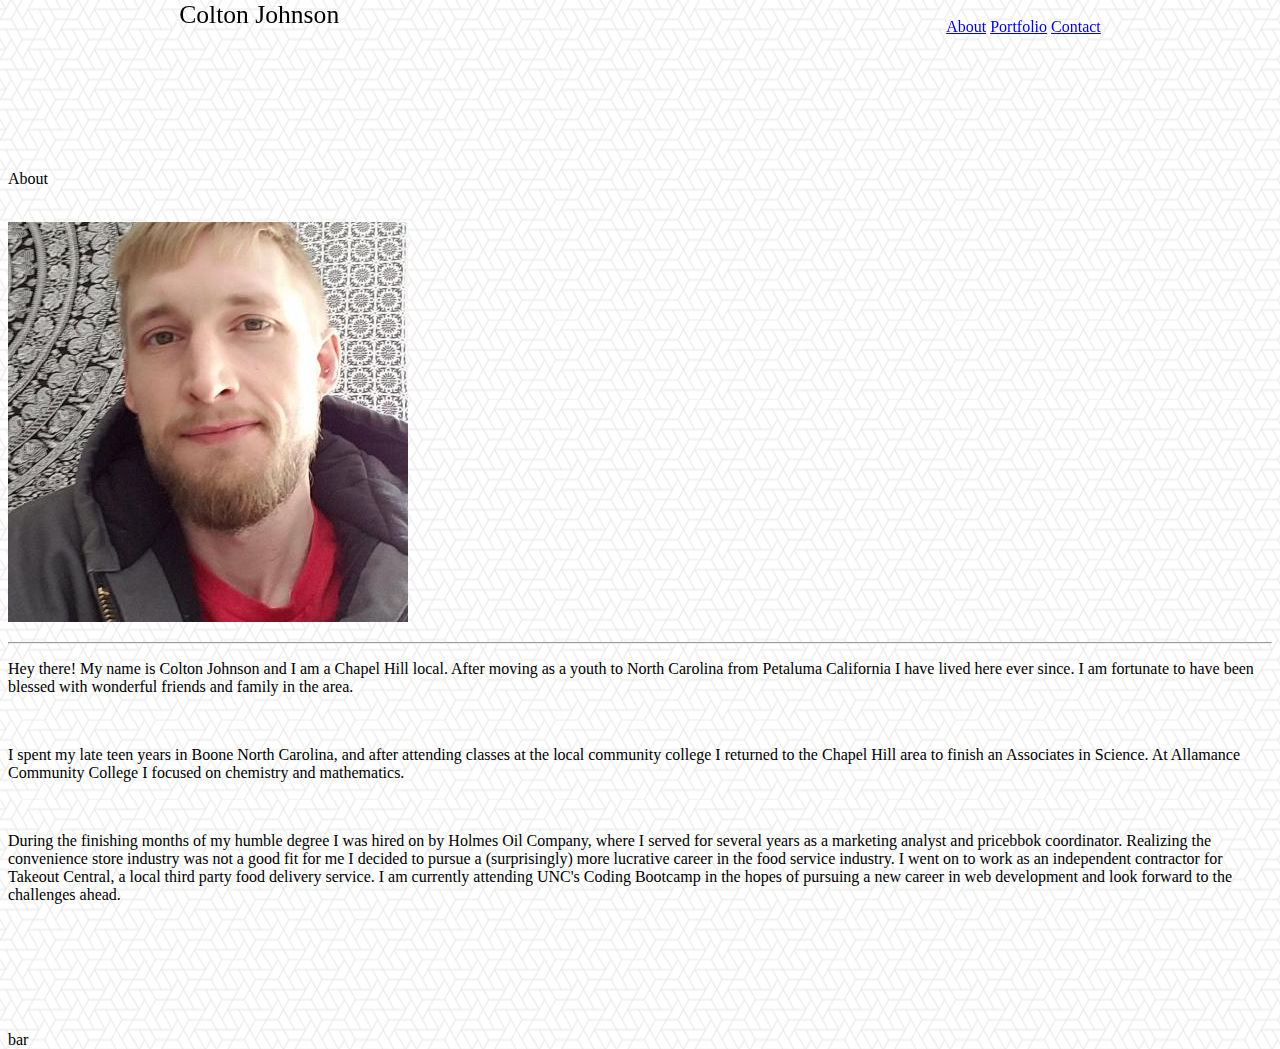
<file: index.html>
<!DOCTYPE html>
<html>
<head>
    <meta charset="utf-8" />
    <meta name="viewport" content="width=device-width, initial-scale=1, shrink-to-fit=no">
    <title>Bootstrap Portfolio</title>
    <link rel="stylesheet" href="https://stackpath.bootstrapcdn.com/bootstrap/4.1.3/css/bootstrap.min.css" integrity="sha384-MCw98/SFnGE8fJT3GXwEOngsV7Zt27NXFoaoApmYm81iuXoPkFOJwJ8ERdknLPMO" crossorigin="anonymous">
    <link rel="stylesheet" href="css/style.css"/>
</head>
<body class="container">
    <div class="row">
        <nav class="navbar-fixed justify-content-between fixed-top navbar-dark bg-white navbar-toggler-left border border-dark text-muted" style="height: 10%;">
        <div class="col-1"></div>
        <div class="h3 p-3 bg-info text-white text-center align-bottom col-xs-3 mx-auto float-sm-left" style="font-size:2vw; top: 0%; width: 20%; left: 14%; height: 10%; position: fixed;">Colton Johnson</div>
            <div class="col-5"></div>
            <div class="col-xm-3 justify-content-between mx-auto" style="position: fixed; right: 14%; top: 2%;">
                <a class="navbar-brand text-muted justify-content-between" href="index.html">About</a>
                <a class="navbar-brand text-muted justify-content-between" href="portfolio.html">Portfolio</a>
                <a class="navbar-brand text-muted justify-content-between" href="contact.html">Contact</a>
            </div>
            <div class="col-1"></div>
        </nav>
    </div>
    <br>
    <br>
    <div class="jumbotron border border-dark bg-white" style= "margin-top: 10%; margin-bottom: 10%;">
        <div class="row">
            <div class="col-xs-4 col-sm-4 col-md-4">
                <div class="h1 text-info">About</div>
            </div>
            <div class="col-xs-4 col-sm-4 col-md-4"></div>
            <div class="col-xs-4 col-sm-4 col-md-4"></div>
        <div class="border-top w-100"></div>
        <br>
        <div class="row">
            <div class="col-xs-4 col-sm-4 col-md-4">
                <p class="lead"><img class="img-thumbnail img-fluid float-sm-left" src="images/selfie1.jpeg" alt="Colton Johnson"></p>
            </div>
                <hr class="my-2">
                <div class="col-xs-8 col-sm-8 col-md-8">
                    <p>Hey there! My name is Colton Johnson and I am a Chapel Hill local. After moving as a youth to North Carolina from Petaluma California I have lived here ever since. I am fortunate to have been blessed with wonderful friends and family in the area. 
                    </p>
                    <br>
                    <p>I spent my late teen years in Boone North Carolina, and after attending classes at the local community college I returned to the Chapel Hill area to finish an Associates in Science. At Allamance Community College I focused on chemistry and mathematics.
                    </p>  
                    <br>  
                    <p>During the finishing months of my humble degree I was hired on by Holmes Oil Company, where I served for several years as a marketing analyst and pricebbok coordinator. Realizing the convenience store industry was not a good fit for me I decided to pursue a (surprisingly) more lucrative career in the food service industry. I went on to work as an independent contractor for Takeout Central, a local third party food delivery service. I am currently attending UNC's Coding Bootcamp in the hopes of pursuing a new career in web development and look forward to the challenges ahead.
                <p class="lead">
                </p>
                </div>
            </div>
        </div>
    </div>
    <div class="row">
        <a class="fixed-bottom bg-info text-info p-1 mb-1">bar</a>
        <nav class="navbar fixed-bottom navbar-dark bg-dark">
            <a class="navbar-brand" href="#!"></a>
        </nav>
    </div>
</body>
</html>
</file>
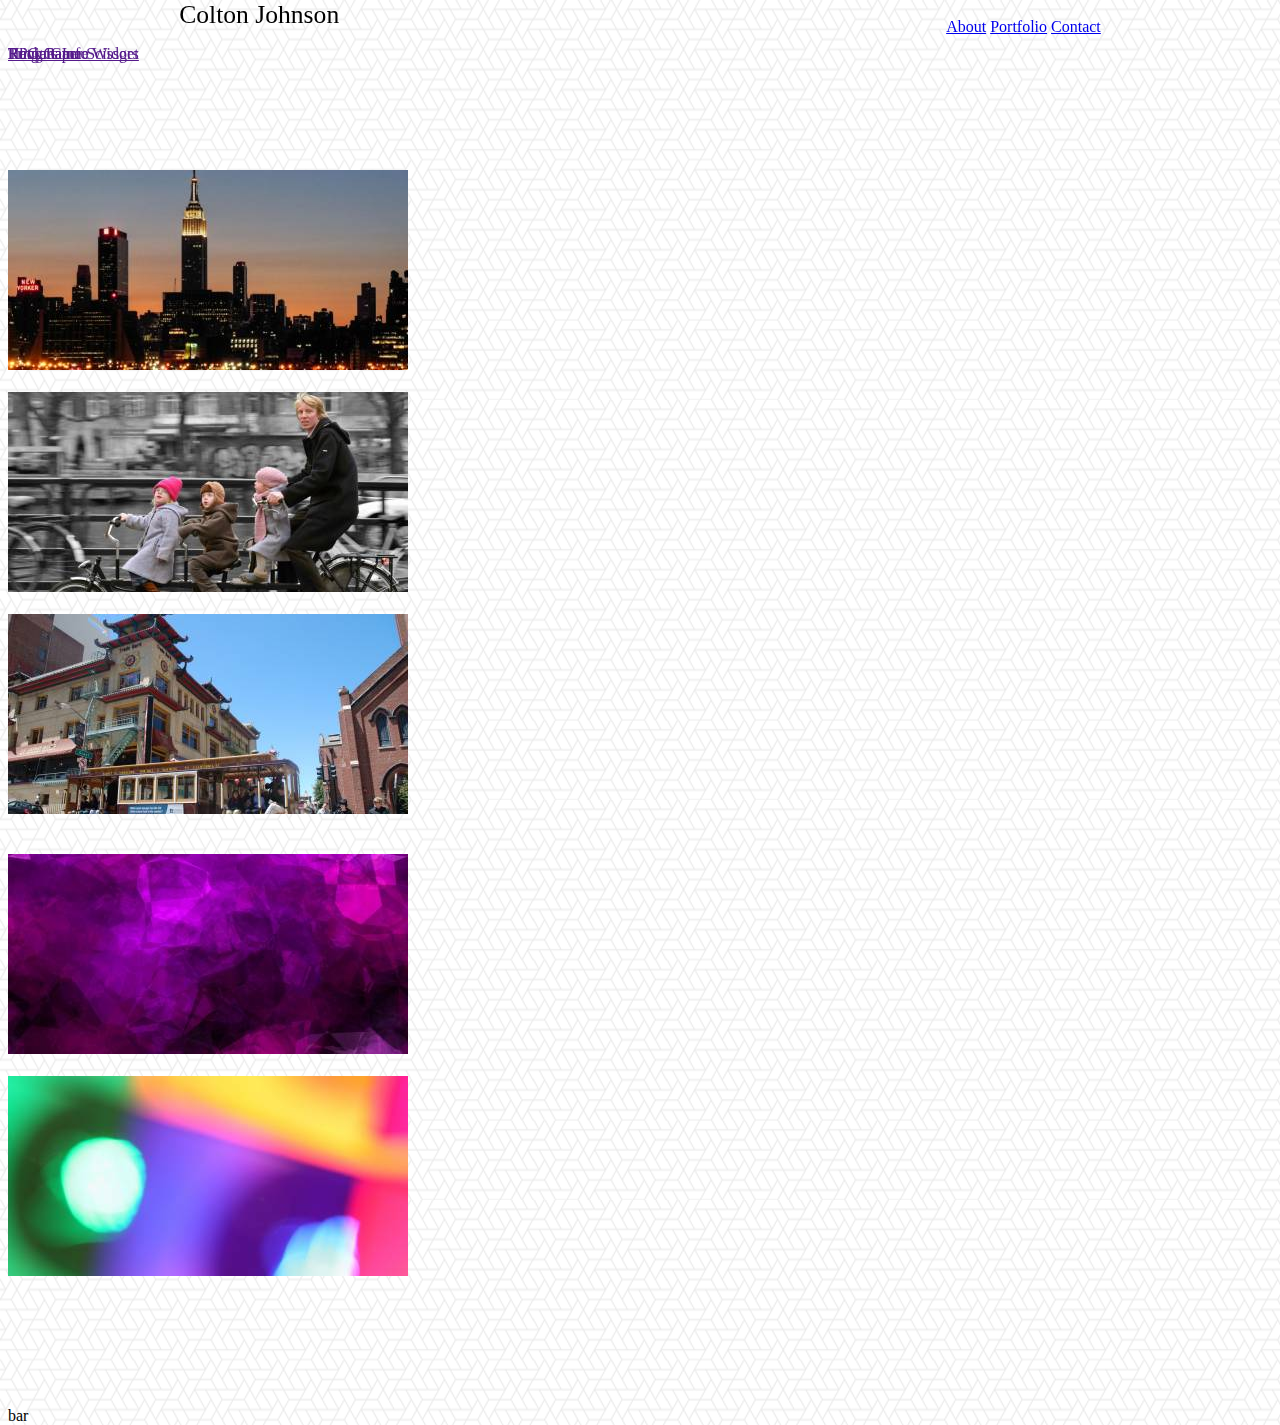
<file: portfolio.html>
<!DOCTYPE html>
<html>
<head>
    <meta charset="utf-8" />
    <meta name="viewport" content="width=device-width, initial-scale=1, shrink-to-fit=no">
    <title>Bootstrap Portfolio</title>
    <link rel="stylesheet" href="https://stackpath.bootstrapcdn.com/bootstrap/4.1.3/css/bootstrap.min.css" integrity="sha384-MCw98/SFnGE8fJT3GXwEOngsV7Zt27NXFoaoApmYm81iuXoPkFOJwJ8ERdknLPMO" crossorigin="anonymous">
    <link rel="stylesheet" href="css/style.css"/>
</head>
<body class="container">
    <div class="row">
        <nav class="navbar-fixed justify-content-between fixed-top navbar-dark bg-white navbar-toggler-left border border-dark text-muted" style="height: 10%;">
        <div class="col-1"></div>
        <div class="h3 p-3 bg-info text-white text-center align-bottom col-xs-3 mx-auto float-sm-left" style="font-size:2vw; top: 0%; width: 20%; left: 14%; height: 10%; position: fixed;">Colton Johnson</div>
            <div class="col-5"></div>
            <div class="col-xm-3 justify-content-between mx-auto" style="position: fixed; right: 14%; top: 2%;">
                <a class="navbar-brand text-muted justify-content-between" href="index.html">About</a>
                <a class="navbar-brand text-muted justify-content-between" href="portfolio.html">Portfolio</a>
                <a class="navbar-brand text-muted justify-content-between" href="contact.html">Contact</a>
            </div>
            <div class="col-1"></div>
        </nav>
    </div>
    <br>
    <br>
    <div class="jumbotron border border-dark bg-white clearfix" style= "margin-top: 10%; margin-bottom: 10%;">
        <div class="row">
            <div class="col-md-4">
                <div class="card" style="width: auto;">
                    <img class="img-fluid card-img" src="images/lorem1.jpg" alt="ph1">
                    <div class="card-img-overlay h-100 d-flex flex-column justify-content-end card-body">
                        <a class="p-1 mb-2 bg-info text-white card-text d-flex justify-content-center" style="line-height: 1;" href="">Rock Paper Scissors</a>
                    </div>
                </div>
            </div>
            <br>
            <div class="col-md-4">
                <div class="card" style="width: auto;">
                    <img class= "img-fluid card-img" src="images/lorem2.jpg" alt="ph2">
                    <div class="card-img-overlay  h-100 d-flex flex-column justify-content-end card-body">
                        <a class="p-1 mb-2 bg-info text-white card-text d-flex justify-content-center" style="line-height: 1;" href="">RPG Game</a>
                    </div>
                </div>
            </div>
            <br>
            <div class="col-md-4">
                <div class="card" style="width: auto;">
                    <img class= "img-fluid card-img" src="images/lorem3.jpg" alt="ph3">
                    <div class="card-img-overlay  h-100 d-flex flex-column justify-content-end card-body">
                        <a class="p-1 mb-2 bg-info text-white card-text d-flex justify-content-center" style="line-height: 1; text-align: center;" href="">Rutgers Info Widget</a>
                    </div>
                </div>
            </div>
        </div>
        <br>
        <br>
        <div class="row">
            <div class="col-md-4">
                <div class="card" style="width: auto;">
                    <img class="img-fluid card-img" src="images/lorem4.jpg" alt="ph4">
                    <div class="card-img-overlay  h-100 d-flex flex-column justify-content-end card-body">
                        <a class="p-1 mb-2 bg-info text-white card-text d-flex justify-content-center" style="line-height: 1;" href="">Trivia Game</a>
                    </div>
                </div>
            </div>
            <br>
            <div class="col-md-4">
                <div class="card" style="width: auto;">
                    <img class= "img-fluid card-img" src="images/lorem5.jpg" alt="ph5">
                    <div class="card-img-overlay  h-100 d-flex flex-column justify-content-end card-body ">
                        <a class="p-1 mb-2 bg-info text-white card-text d-flex justify-content-center" style="line-height: 1;" href="">Hangman</a>
                    </div>
                </div>
            </div>
            <div class="col-md-4 ">
            </div>
        </div>
    </div>      
    <div class="row">
        <a class="fixed-bottom bg-info text-info p-1 mb-1">bar</a>
        <nav class="navbar fixed-bottom navbar-dark bg-dark">
            <a class="navbar-brand" href="#!"></a>
        </nav>
    </div>
</body>
</html>
</file>
<file: css/style.css>
body, html {
    height: 100%;
}

body { background-image: url(../images/what-the-hex.png);
}

.card-body {
    position: absolute;
    top: 5%;
    width: 100%;
	height: 20%;
}


@media screen and (max-width: 640px) {
    .container {padding-left: 0;
                padding-right: 0;
                margin: 0;
                max-width: 768px;} 
}

@media screen and (max-width: 768px) {
    .container {padding-right: 0;
                padding-left: 0;
                margin: 0;
                max-width: 768px;} 
}

@media screen and (max-width: 510px) {
    .navbar-brand {padding-right: 0;
                   font-size: 17px;
                   margin: 0;} 
}
</file>
